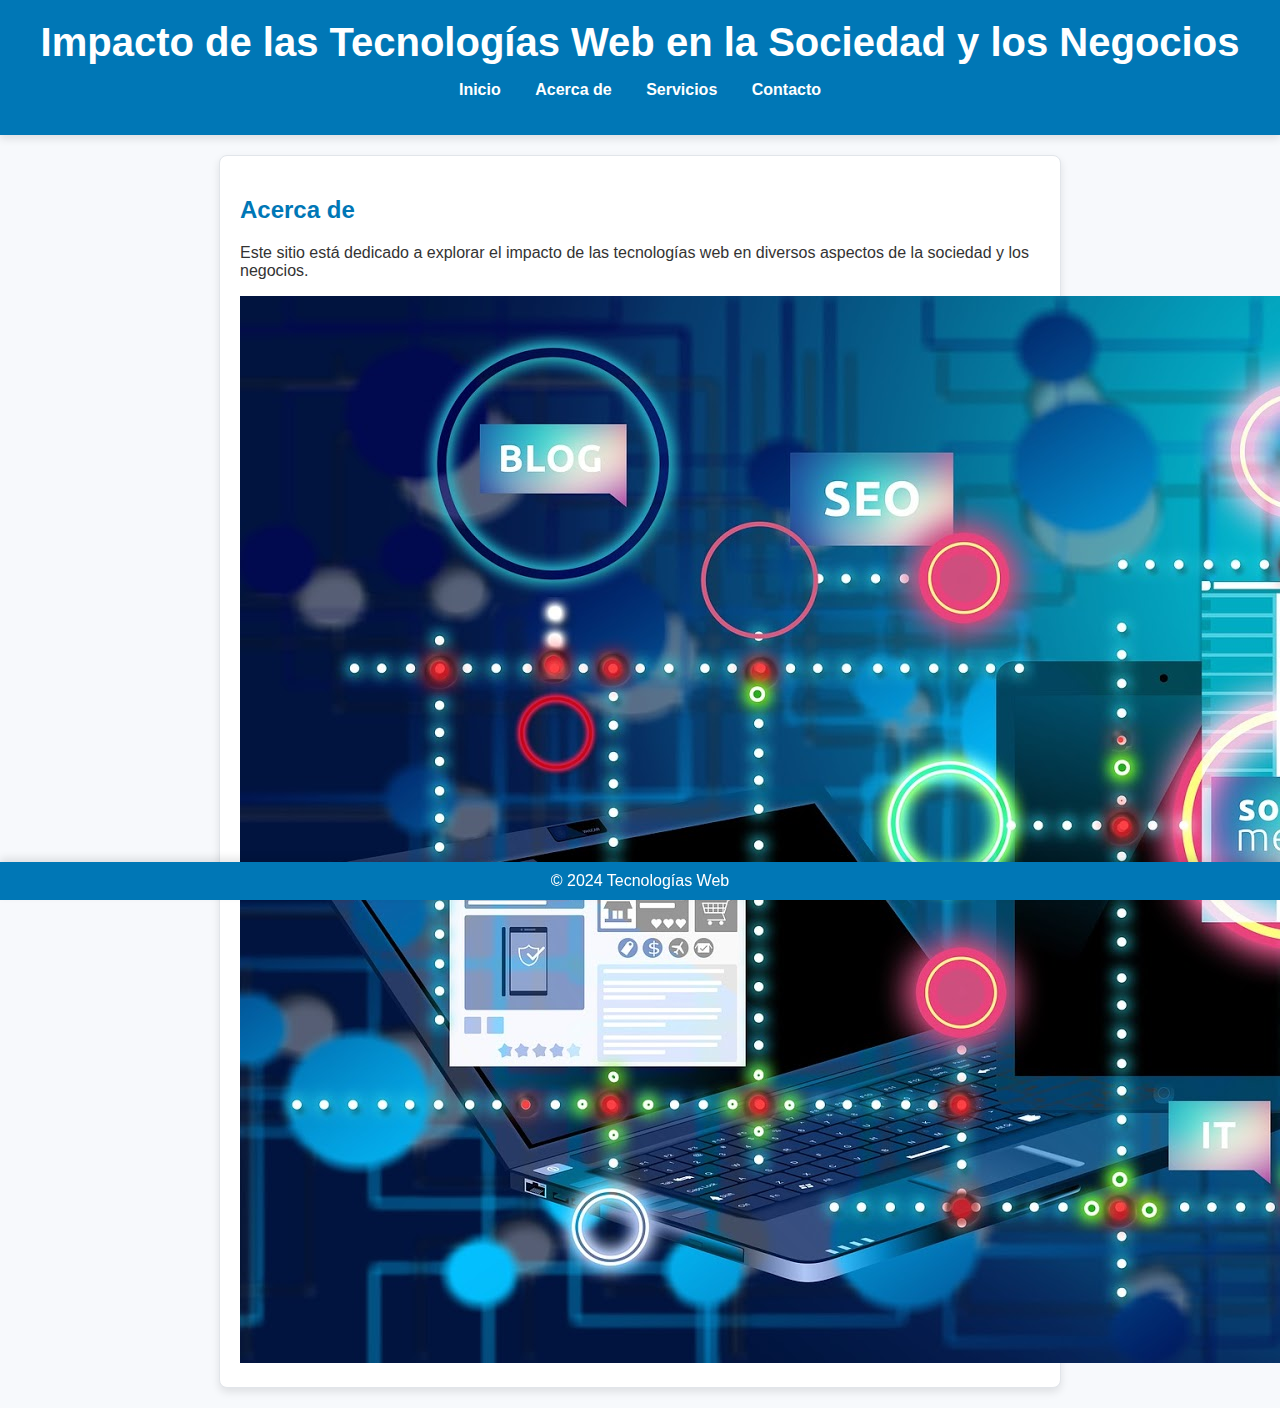
<file: projectHTML5/about.html>
<!DOCTYPE html>
<html lang="es">
<head>
    <meta charset="UTF-8">
    <meta name="viewport" content="width=device-width, initial-scale=1.0">
    <title>Acerca de - Impacto de las Tecnologías Web</title>
    <link rel="stylesheet" href="css/styles.css">
</head>
<body>
    <header>
        <h1>Impacto de las Tecnologías Web en la Sociedad y los Negocios</h1>
        <nav>
            <ul>
                <li><a href="index.html">Inicio</a></li>
                <li><a href="about.html">Acerca de</a></li>
                <li><a href="services.html">Servicios</a></li>
                <li><a href="contact.html">Contacto</a></li>
            </ul>
        </nav>
    </header>
    <section>
        <h2>Acerca de</h2>
        <p>Este sitio está dedicado a explorar el impacto de las tecnologías web en diversos aspectos de la sociedad y los negocios.</p>
        <img src="images/image4.jpg" alt="Acerca de">
    </section>
    <footer>
        <p>&copy; 2024 Tecnologías Web</p>
    </footer>
</body>
</html>
</file>
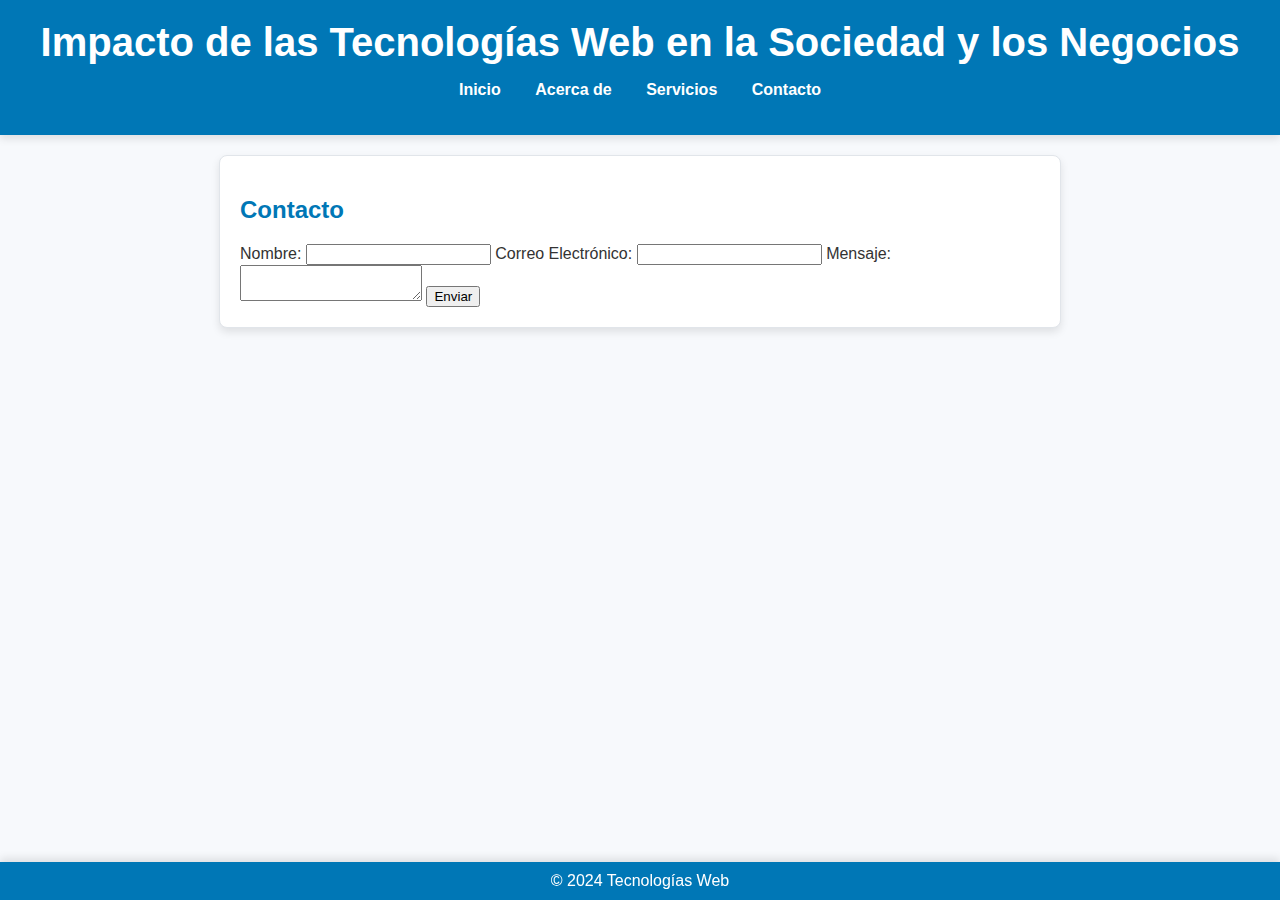
<file: projectHTML5/contact.html>
<!DOCTYPE html>
<html lang="es">
<head>
    <meta charset="UTF-8">
    <meta name="viewport" content="width=device-width, initial-scale=1.0">
    <title>Contacto - Impacto de las Tecnologías Web</title>
    <link rel="stylesheet" href="css/styles.css">
</head>
<body>
    <header>
        <h1>Impacto de las Tecnologías Web en la Sociedad y los Negocios</h1>
        <nav>
            <ul>
                <li><a href="index.html">Inicio</a></li>
                <li><a href="about.html">Acerca de</a></li>
                <li><a href="services.html">Servicios</a></li>
                <li><a href="contact.html">Contacto</a></li>
            </ul>
        </nav>
    </header>
    <section>
        <h2>Contacto</h2>
        <form>
            <label for="name">Nombre:</label>
            <input type="text" id="name" name="name" required>
            <label for="email">Correo Electrónico:</label>
            <input type="email" id="email" name="email" required>
            <label for="message">Mensaje:</label>
            <textarea id="message" name="message" required></textarea>
            <button type="submit">Enviar</button>
        </form>
    </section>
    <footer>
        <p>&copy; 2024 Tecnologías Web</p>
    </footer>
</body>
</html>
</file>
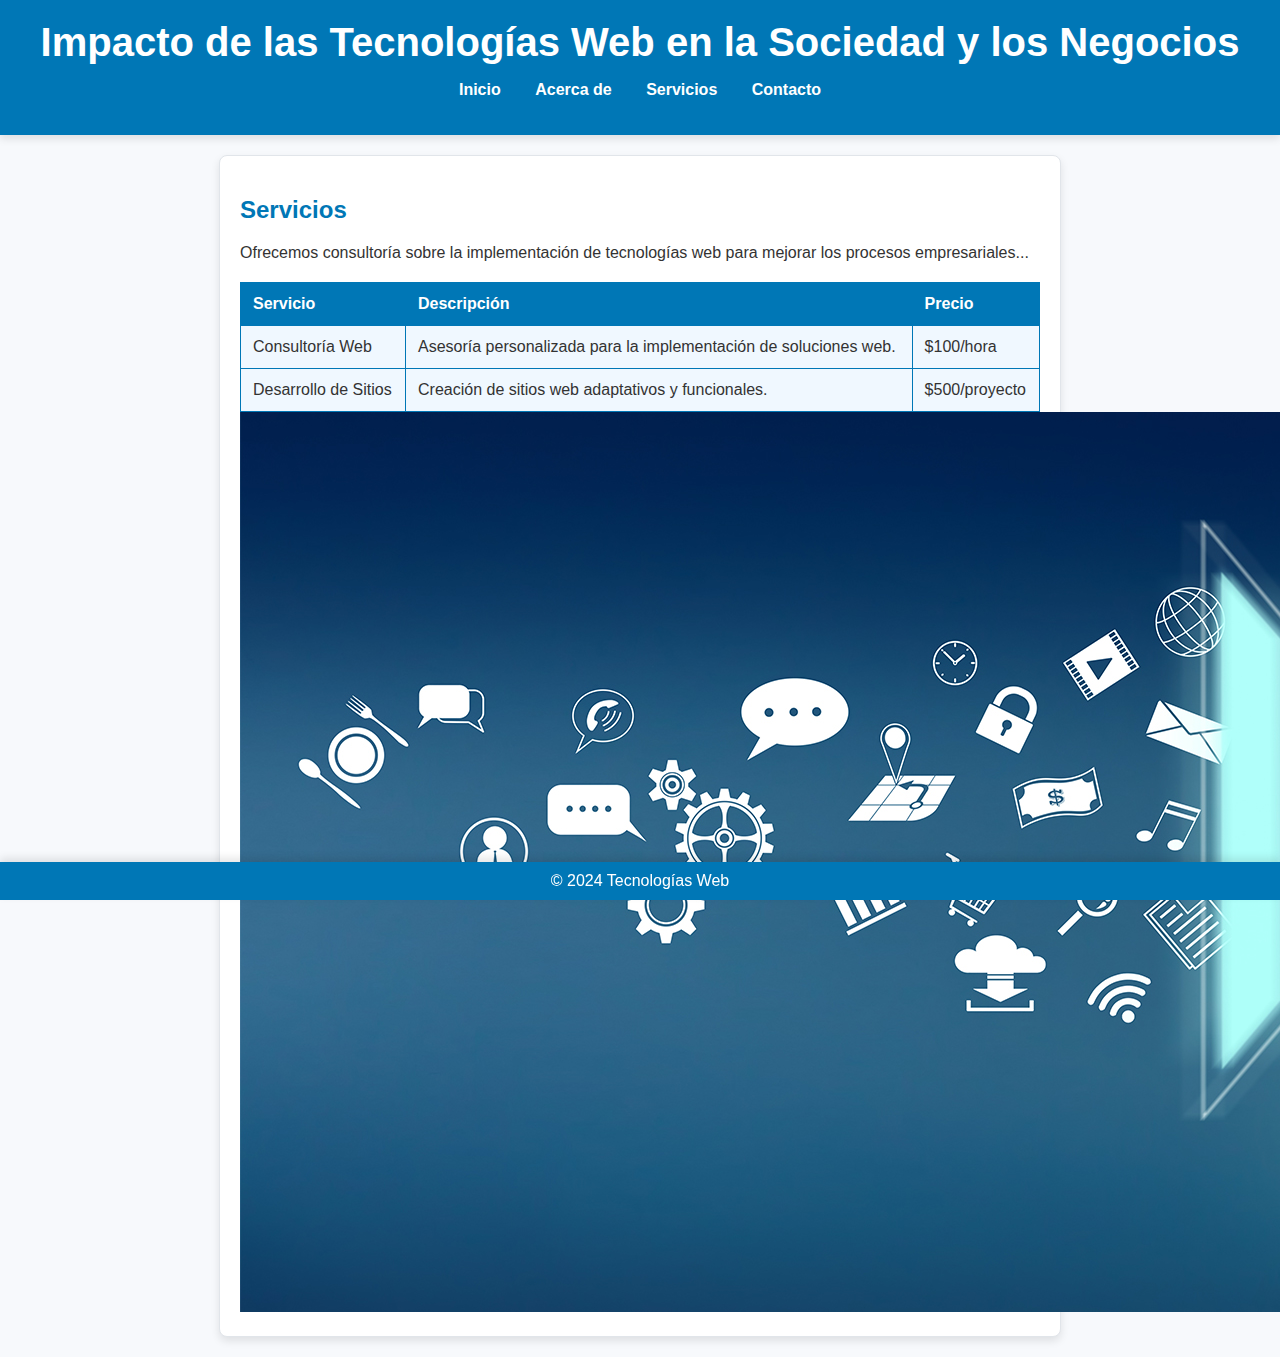
<file: projectHTML5/services.html>
<!DOCTYPE html>
<html lang="es">
<head>
    <meta charset="UTF-8">
    <meta name="viewport" content="width=device-width, initial-scale=1.0">
    <title>Servicios - Impacto de las Tecnologías Web</title>
    <link rel="stylesheet" href="css/styles.css">
</head>
<body>
    <header>
        <h1>Impacto de las Tecnologías Web en la Sociedad y los Negocios</h1>
        <nav>
            <ul>
                <li><a href="index.html">Inicio</a></li>
                <li><a href="about.html">Acerca de</a></li>
                <li><a href="services.html">Servicios</a></li>
                <li><a href="contact.html">Contacto</a></li>
            </ul>
        </nav>
    </header>
    <section>
        <h2>Servicios</h2>
        <p>Ofrecemos consultoría sobre la implementación de tecnologías web para mejorar los procesos empresariales...</p>
        <table>
            <tr>
                <th>Servicio</th>
                <th>Descripción</th>
                <th>Precio</th>
            </tr>
            <tr>
                <td>Consultoría Web</td>
                <td>Asesoría personalizada para la implementación de soluciones web.</td>
                <td>$100/hora</td>
            </tr>
            <tr>
                <td>Desarrollo de Sitios</td>
                <td>Creación de sitios web adaptativos y funcionales.</td>
                <td>$500/proyecto</td>
            </tr>
        </table>
        <img src="images/image5.jpg" alt="Servicios">
    </section>
    <footer>
        <p>&copy; 2024 Tecnologías Web</p>
    </footer>
</body>
</html>
</file>
<file: projectHTML5/css/styles.css>
/* Estilos Generales */
body {
    font-family: 'Roboto', sans-serif;
    margin: 0;
    padding: 0;
    background-color: #f7f9fc;
    color: #333;
}

/* Estilos para el encabezado y el menú de navegación */
header {
    background-color: #0077b6;
    color: #ffffff;
    padding: 20px 0;
    text-align: center;
    box-shadow: 0 4px 8px rgba(0, 0, 0, 0.1);
}

header h1 {
    margin: 0;
    font-size: 2.5em;
}

nav ul {
    list-style: none;
    padding: 0;
}

nav ul li {
    display: inline;
    margin: 0 15px;
}

nav ul li a {
    color: #ffffff;
    text-decoration: none;
    font-weight: bold;
    transition: color 0.3s;
}

nav ul li a:hover {
    color: #ffdd00;
}

/* Estilos para la sección y los artículos */
section {
    padding: 20px;
    margin: 20px auto;
    max-width: 800px;
    background-color: #ffffff;
    box-shadow: 0 4px 8px rgba(0, 0, 0, 0.1);
    border-radius: 8px;
    border: 1px solid #e1e5ea;
}

section h2 {
    color: #0077b6;
}

section article {
    margin-bottom: 20px;
    padding: 10px;
    border-bottom: 1px solid #ccc;
}

section article:last-child {
    border-bottom: none;
}

section article img {
    max-width: 100%;
    height: auto;
    display: block;
    margin: 10px 0;
    border-radius: 8px;
    box-shadow: 0 4px 8px rgba(0, 0, 0, 0.1);
}

section article video {
    width: 100%;
    max-width: 600px;
    margin: 0 auto;
    display: block;
    border-radius: 8px;
    box-shadow: 0 4px 8px rgba(0, 0, 0, 0.1);
}

/* Estilos para la tabla */
table {
    width: 100%;
    border-collapse: collapse;
    margin-top: 20px;
}

table, th, td {
    border: 1px solid #0077b6;
}

th, td {
    padding: 12px;
    text-align: left;
}

th {
    background-color: #0077b6;
    color: #ffffff;
}

td {
    background-color: #f0f8ff;
}

/* Estilos para el pie de página */
footer {
    background-color: #0077b6;
    color: #ffffff;
    text-align: center;
    padding: 10px 0;
    position: fixed;
    bottom: 0;
    width: 100%;
    box-shadow: 0 -4px 8px rgba(0, 0, 0, 0.1);
}

footer p {
    margin: 0;
}

/* Transiciones */
a, button {
    transition: all 0.3s ease;
}

a:hover, button:hover {
    transform: scale(1.05);
}
</file>
